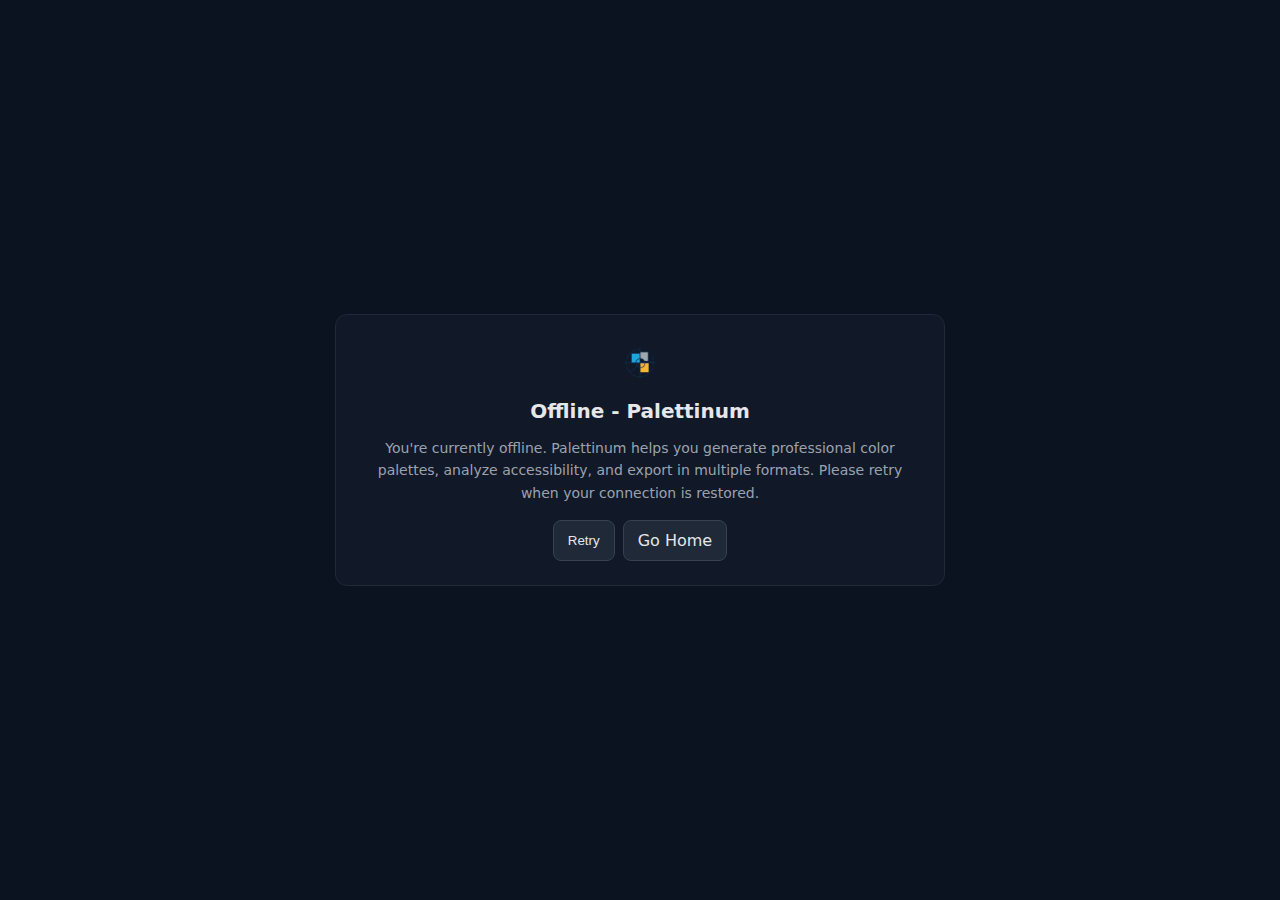
<file: offline.html>
<!DOCTYPE html>
<html lang="en">
<head>
    <meta charset="UTF-8">
    <meta name="viewport" content="width=device-width, initial-scale=1.0">
    <title>Offline - Palettinum</title>
    <meta name="description" content="You are offline. Palettinum is a professional color palette generator & visual editor. Try again when you're back online or open cached palettes.">
    <link rel="icon" type="image/png" href="assets/logo_light.png">
    <style>
        body{font-family: system-ui, -apple-system, Segoe UI, Roboto, Ubuntu, Cantarell, Noto Sans, sans-serif; margin:0; padding:0; background:#0b1220; color:#e5e7eb; display:flex; align-items:center; justify-content:center; min-height:100vh}
        .card{background:#111827; border:1px solid #1f2937; border-radius:12px; padding:24px; max-width:560px; margin:16px; text-align:center}
        .logo{width:48px; height:48px; display:block; margin:0 auto 12px auto}
        h1{font-size:20px; margin:8px 0 12px 0}
        p{font-size:14px; line-height:1.6; color:#9ca3af}
        .actions{margin-top:16px; display:flex; gap:8px; justify-content:center; flex-wrap:wrap}
        .btn{appearance:none; border:1px solid #374151; background:#1f2937; color:#e5e7eb; padding:10px 14px; border-radius:8px; cursor:pointer}
        .btn:hover{background:#273043}
        a.btn{ text-decoration:none; }
    </style>
    <meta name="theme-color" content="#3dbdf5">
    <meta name="robots" content="noindex">
</head>
<body>
    <div class="card" role="dialog" aria-labelledby="offline-title" aria-describedby="offline-desc">
        <img class="logo" src="assets/logo_light.png" alt="Palettinum" onerror="this.style.display='none'">
        <h1 id="offline-title">Offline - Palettinum</h1>
        <p id="offline-desc">You're currently offline. Palettinum helps you generate professional color palettes, analyze accessibility, and export in multiple formats. Please retry when your connection is restored.</p>
        <div class="actions">
            <button class="btn" onclick="location.reload()">Retry</button>
            <a class="btn" href="/" rel="nofollow">Go Home</a>
        </div>
    </div>
</body>
</html>
</file>
